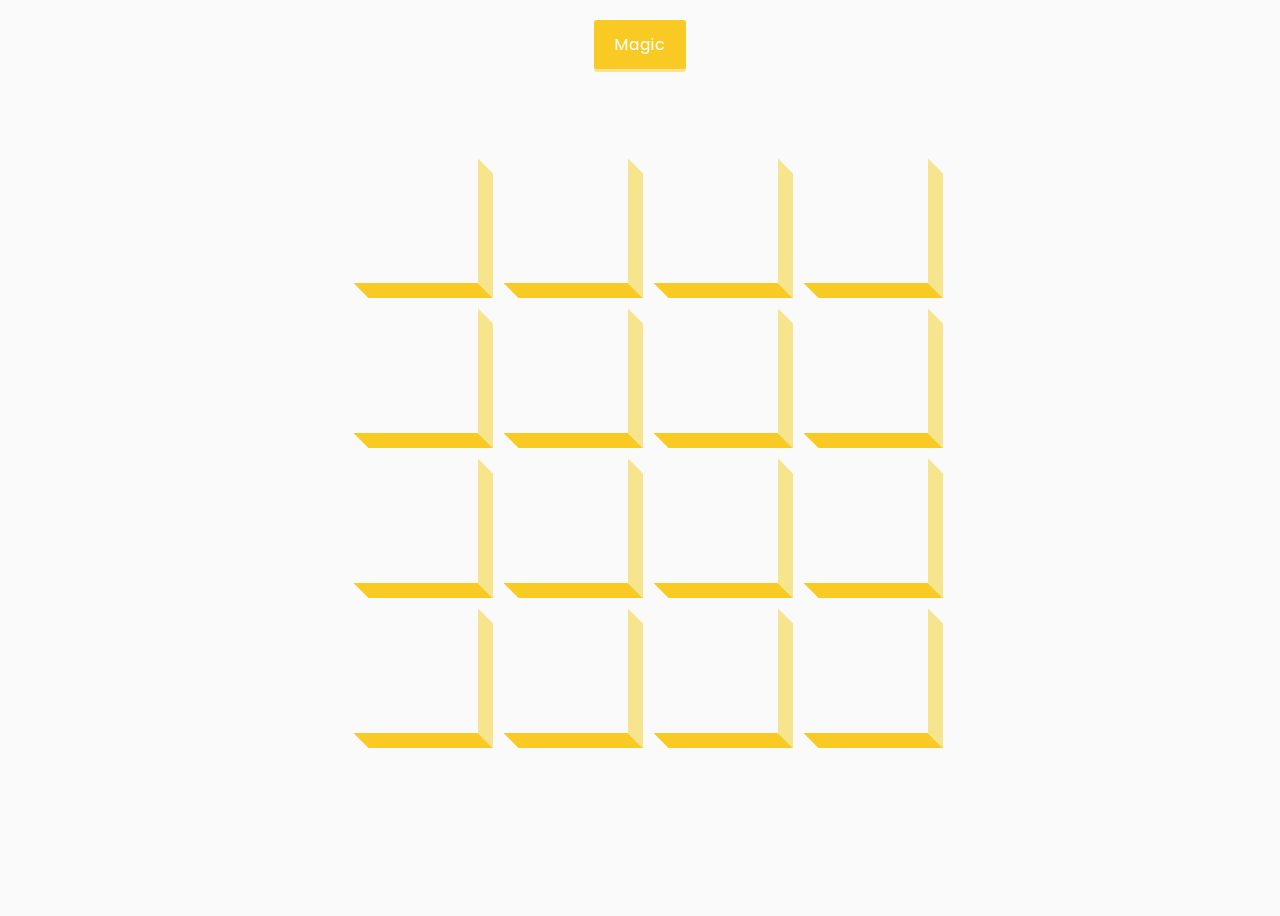
<file: 3d-boxes-background/index.html>
<!DOCTYPE html>
<html lang="en">
<head>
    <meta charset="UTF-8">
    <meta http-equiv="X-UA-Compatible" content="IE=edge">
    <meta name="viewport" content="width=device-width, initial-scale=1.0">
    <link
        rel="stylesheet"
        href="https://cdnjs.cloudflare.com/ajax/libs/font-awesome/5.14.0/css/all.min.css"
        integrity="sha512-1PKOgIY59xJ8Co8+NE6FZ+LOAZKjy+KY8iq0G4B3CyeY6wYHN3yt9PW0XpSriVlkMXe40PTKnXrLnZ9+fkDaog=="
        crossorigin="anonymous"
    />
    <link rel="stylesheet" href="style.css">
    <title>3D-Boxes-Background</title>
</head>
<body>
    <button id="btn" class="magic">Magic</button>
    <div id="boxes" class="boxes big"></div>
    <script src="script.js"></script>
</body>
</html>
</file>
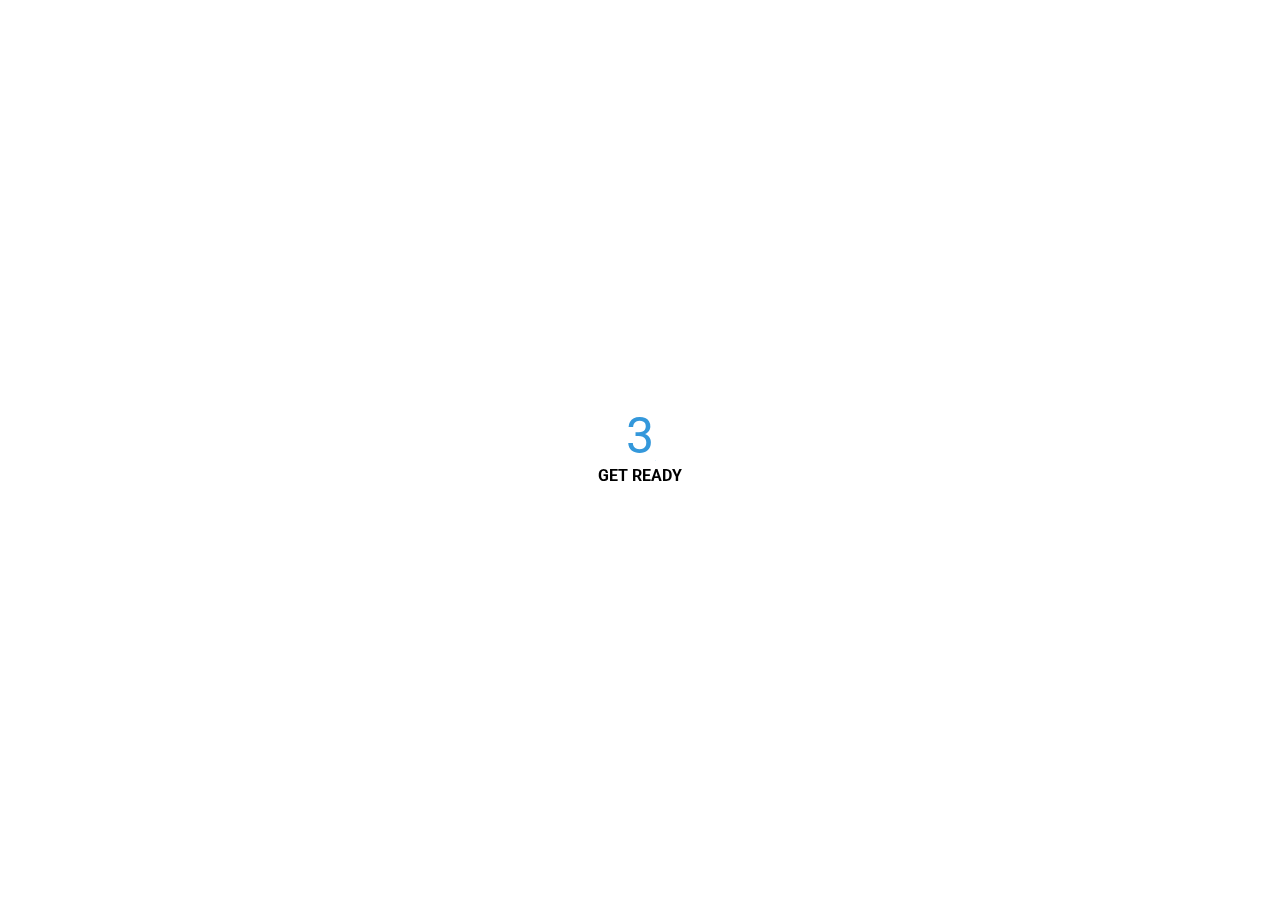
<file: animated-countdown/index.html>
<!DOCTYPE html>
<html lang="en">
<head>
    <meta charset="UTF-8">
    <meta http-equiv="X-UA-Compatible" content="IE=edge">
    <meta name="viewport" content="width=device-width, initial-scale=1.0">
    <link rel="stylesheet" href="style.css">
    <title>animated countdown</title>
</head>
<body>
    <div class="counter">
        <div class="nums">
            <span class="in">3</span>
            <span>2</span>
            <span>1</span>
            <span>0</span>
        </div>
        <h4>Get Ready</h4>
    </div>

    <div class="final">
        <h1>GO</h1>
        <button id="replay">
            <span>Replay</span>
        </button>
    </div>
    <script src="script.js"></script>
</body>
</html>
</file>
<file: 3d-boxes-background/style.css>
@import url('https://fonts.googleapis.com/css2?family=Roboto:wght@400;700&display=swap');
@import url('https://fonts.googleapis.com/css2?family=Poppins&display=swap');

* {
    box-sizing: border-box;
}

body {
    background-color: #fafafa;
    font-family: 'Roboto', 'sans-serif';
    display: flex;
    flex-direction: column;
    align-items: center;
    justify-content: center;
    height: 100vh;
    overflow: hidden;
}

.magic {
    background-color: #f9ca24;
    color: #fff;
    font-family: 'Poppins', 'sans-serif';
    border: 0;
    border-radius: 3px;
    font-size: 16px;
    padding: 12px 20px;
    cursor: pointer;
    position: fixed;
    top: 20px;
    letter-spacing: 1px;
    box-shadow: 0 3px rgba(249, 202, 36, 0.5);
    z-index: 100;
}

.magic:focus {
    outline: none;
}

.magic:active {
    box-shadow: none;
    transform: translateY(2px);
}

.boxes {
    display: flex;
    flex-wrap: wrap;
    justify-content: space-around;
    height: 500px;
    width: 500px;
    position: relative;
    transition: 0.4s ease;
}

.boxes.big {
    width: 600px;
    height: 600px;
}

.boxes.big .box {
    transform: rotateZ(360deg);
}

.box {
    background-image: url('https://media.giphy.com/media/EZqwsBSPlvSda/giphy.gif');
    background-repeat: no-repeat;
    background-size: 500px 500px;
    position: relative;
    height: 125px;
    width: 125px;
    transition: 0.4s ease;
}

.box::after {
    content: '';
    background-color: #f6e58d;
    position: absolute;
    top: 8px;
    right: -15px;
    height: 100%;
    width: 15px;
    transform: skewY(45deg);
}

.box::before {
    content: '';
    background-color: #f9ca24;
    position: absolute;
    bottom: -15px;
    left: 8px;
    height: 15px;
    width: 100%;
    transform: skewX(45deg);
}
</file>
<file: animated-countdown/style.css>
@import url('https://fonts.googleapis.com/css2?family=Roboto:wght@400;700&display=swap');

*{
    box-sizing: border-box;
}

body {
    font-family: 'Roboto', sans-serif;
    margin: 0;
    height: 100vh;
    overflow: hidden;
}

h4{
    font-style: 20px;
    margin: 5px;
    text-transform: uppercase;
}

.counter{
    position: fixed;
    top: 50%;
    left: 50%;
    transform: translate(-50%, -50%);
    text-align: center;
}

.counter.hide{
    transform: translate(-50%, -50%) scale(0);
    animation: hide 0.2s ease-out;
}

@keyframes hide{
    0%{
        transform: translate(-50%, -50%) scale(1);
    }

    100%{
        transform: translate(-50%, -50%) scale(0);
    }
}

.final{
    position: fixed;
    top: 50%;
    left: 50%;
    transform: translate(-50%, -50%) scale(0);
}

.final.show {
    transform: translate(-50%, -50%) scale(1);
    animation: show 0.2s ease-out;
}

@keyframes show{
    0%{
        transform: translate(-50%, -50%) scale(0);
    }

    30%{
        transform: translate(-50%, -50%) scale(1.4);
    }

    100%{
        transform: translate(-50%, -50%) scale(1);
    }
}

.nums{
    color: #3498db;
    font-size: 50px;
    position: relative;
    overflow: hidden;
    width: 250px;
    height: 50px;
}

.nums span{
    position: absolute;
    top: 50%;
    left: 50%;
    transform: translate(-50%, -50%) rotate(120deg);
    transform-origin: bottom center;
}

.nums span.in{
    transform: translate(-50%, -50%) rotate(0deg);
    animation: goIn 0.5s ease-in-out;
}

.nums span.out{
    animation: goOut 0.5s ease-in-out;
}

@keyframes goIn{
    0%{
        transform: translate(-50%, -50%) rotate(120deg);
    }

    30%{
        transform: translate(-50%, -50%) rotate(-20deg);
    }

    60%{
        transform: translate(-50%, -50%) rotate(10deg);
    }

    100%{
        transform: translate(-50%, -50%) rotate(0deg);
    }
}

@keyframes goOut{
    0%{
        transform: translate(-50%, -50%) rotate(0deg);
    }

    60%{
        transform: translate(-50%, -50%) rotate(20deg);
    }

    100%{
        transform: translate(-50%, -50%) rotate(-120deg);
    }
}

#replay{
    background-color: #3498db;
    border-radius: 3px;
    border: none;
    color: aliceblue;
    padding: 5px;
    text-align: center;
    display: inline-block;
    cursor: pointer;
    transition: all 0.3s;
}

#replay span{
    cursor: pointer;
    display: inline-block;
    position: relative;
    transition: 0.3s;
}

#replay span:after{
    content: '\00bb';
    position: absolute;
    opacity: 0;
    top: 0;
    right: -20px;
    transition: 0.5s;
}

#replay:hover span{
    padding-right: 25px;
}

#replay:hover span:after{
    opacity: 1;
    right: 0;
}
</file>
